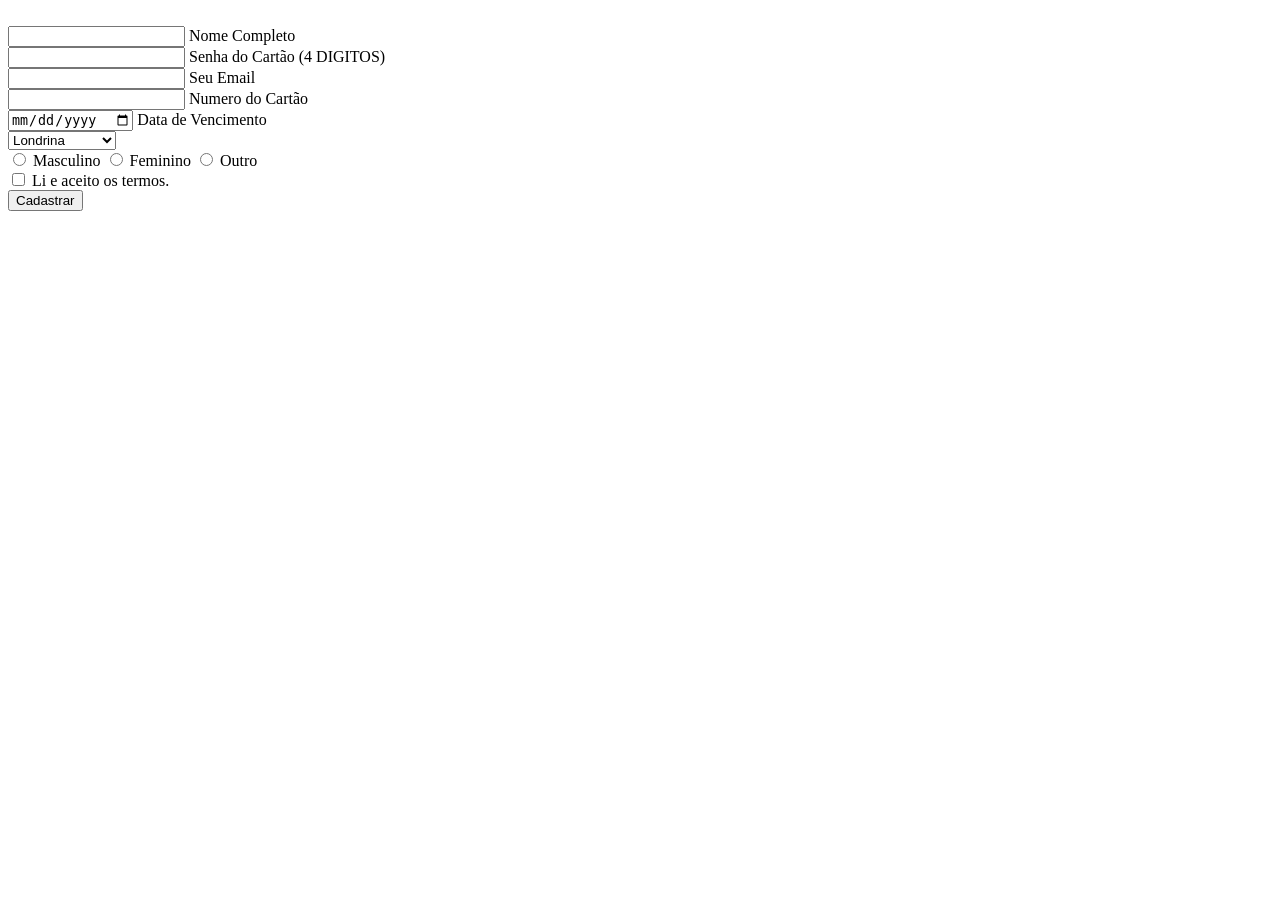
<file: form.html>
<!DOCTYPE html>
<html lang="en">
<head>
    <meta charset="UTF-8">
    <meta http-equiv="X-UA-Compatible" content="IE=edge">
    <meta name="viewport" content="width=device-width, initial-scale=1.0">
    <title>Document</title>
</head>
<body>
    <form>
      
        <br><input type="text"> Nome Completo

        <br><input type="password"> Senha do Cartão (4 DIGITOS)

        <br><input type="email"> Seu Email

        <br><input type="number"> Numero do Cartão

        <br><input type="date"> Data de Vencimento

<br><select name="Cidade" id="Cidades">
    <option value="">Londrina</option>
    <option value="">São Paulo</option>
    <option value="">Rio de Janeiro</option>
</select>

<br><input type="radio" name="Genero"> Masculino
<input type="radio" name="Genero"> Feminino
<input type="radio" name="Genero"> Outro


  <label for="checkbox"></label>
  <br><input type="checkbox"> Li e aceito os termos.

  <br><button type="submit">Cadastrar</button>
        
  




    </form>
    
</body>
</html>
</file>
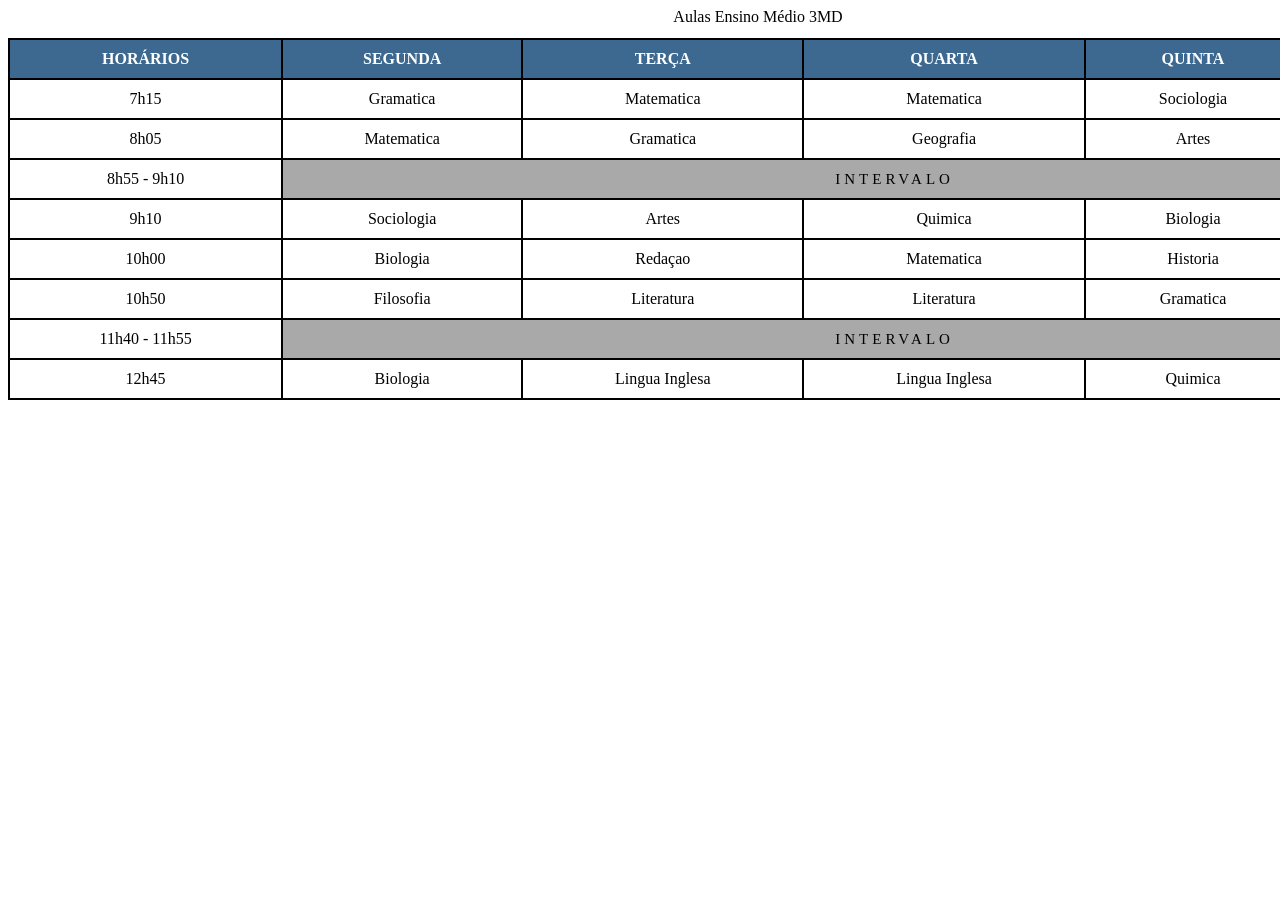
<file: ind.html>
<!DOCTYPE html>
<html lang="pt-br">
<head>
    <meta charset="UTF-8">
    <meta name="viewport" content="width=device-width, initial-scale=1.0">
    <title>Document</title>
    <link rel="stylesheet" href="st.css">
</head>
<body>
    <table>
        <thead>
        
        <caption>Aulas Ensino Médio 3MD</caption>
        

        

        <tr>
            <th>HORÁRIOS</th>
            <th>SEGUNDA</th>
            <th>TERÇA</th>
            <th>QUARTA</th>
            <th>QUINTA</th>
            <th>SEXTA</th>
        </tr>
        <thead>
        <tbody>
            <tr>
                <td class="horários">7h15</td>
                <td>Gramatica</td>
                <td>Matematica</td>
                <td>Matematica</td>
                <td>Sociologia</td>
                <td>Geografia</td>
            </tr>
            <td class="horários">8h05</td>
            <td>Matematica</td>
            <td>Gramatica</td>
            <td>Geografia</td>
            <td>Artes</td>
            <td>Redação</td>
            <tr>
                <td class="horários">8h55 - 9h10</td>
                <td colspan="5" id="INTERVALO1">INTERVALO</td>
                
            
                
                
            </tr>
            <tr>
                <td class="horários">9h10</td>
                <td>Sociologia</td>
                <td>Artes</td>
                <td>Quimica</td>
                <td>Biologia</td>
                <td>Quimica</td>
            </tr>
            <tr>
                <td class="horários">10h00</td>
                <TD>Biologia</TD>
                <TD>Redaçao</TD>
                <TD>Matematica</TD>
                <TD>Historia</TD>
                <TD>Historia</TD>
            </tr>
            <TR>
                <td class="horários">10h50</td>
                <td>Filosofia</td>
                <td>Literatura</td>
                <td>Literatura</td>
                <td>Gramatica</td>
                <td>Historia</td>
            </TR>
            <tr>
                <td class="horários">11h40 - 11h55</td>
                <td colspan="5" id="INTERVALO">INTERVALO</td>
                
                
                
                
            </tr>
            <tr>
                <td class="horários">12h45</td>
                <td>Biologia</td>
                <td>Lingua Inglesa</td>
                <td>Lingua Inglesa</td>
                <td>Quimica</td>
                <td>Artes</td>
            </tr>
          
            
            
        </tbody>

    </table>
    
</body>
</html>
</file>
<file: st.css>
table{
    border-collapse: collapse;
    width: 1500px;
    
    }
caption{
    margin-bottom: 12px;

}
th,td{
    border: 2px solid black;
    padding: 10px;
    text-align: center;
}
th{
    background-color: rgba(60, 103, 143, 0.993) ;
    color: white;
}
.horários{
    color: black;
    text-align: center;

}
#INTERVALO{
    text-align: center;
    font-size: 15px;
    letter-spacing: 4px;
    background-color: darkgray;
}
#INTERVALO1{
    text-align: center;
    font-size: 15px;
    letter-spacing: 4px;
    background-color: darkgray;
}
</file>
